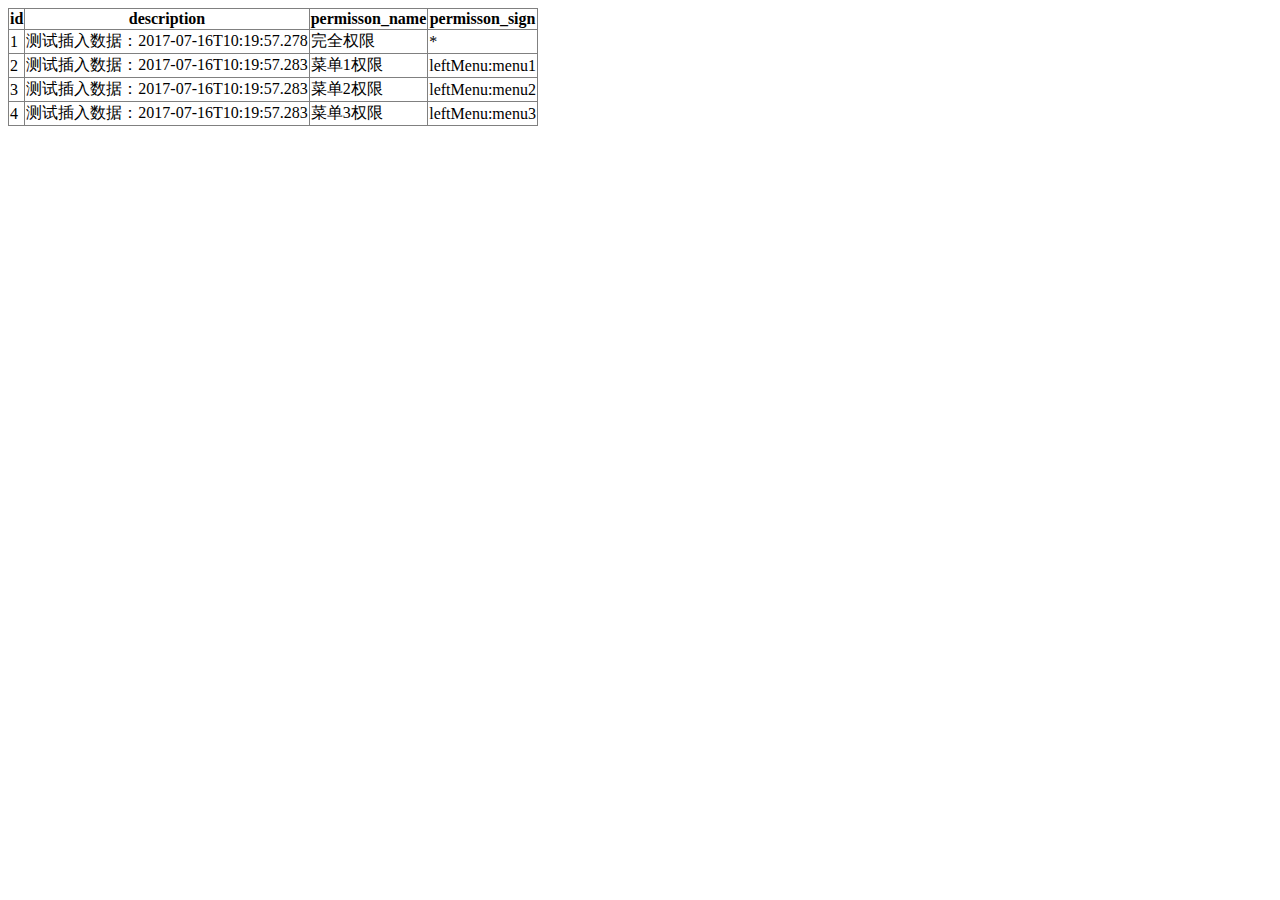
<file: user/sql/hws_user_permission.html>
<!DOCTYPE html>
<html>
<head>
  <title></title>
</head>
<body>
<table border="1" style="border-collapse:collapse">
<tr><th>id</th><th>description</th><th>permisson_name</th><th>permisson_sign</th></tr>
<tr><td>1</td><td>测试插入数据：2017-07-16T10:19:57.278</td><td>完全权限</td><td>*</td></tr>
<tr><td>2</td><td>测试插入数据：2017-07-16T10:19:57.283</td><td>菜单1权限</td><td>leftMenu:menu1</td></tr>
<tr><td>3</td><td>测试插入数据：2017-07-16T10:19:57.283</td><td>菜单2权限</td><td>leftMenu:menu2</td></tr>
<tr><td>4</td><td>测试插入数据：2017-07-16T10:19:57.283</td><td>菜单3权限</td><td>leftMenu:menu3</td></tr></table>
</body>
</html>
</file>
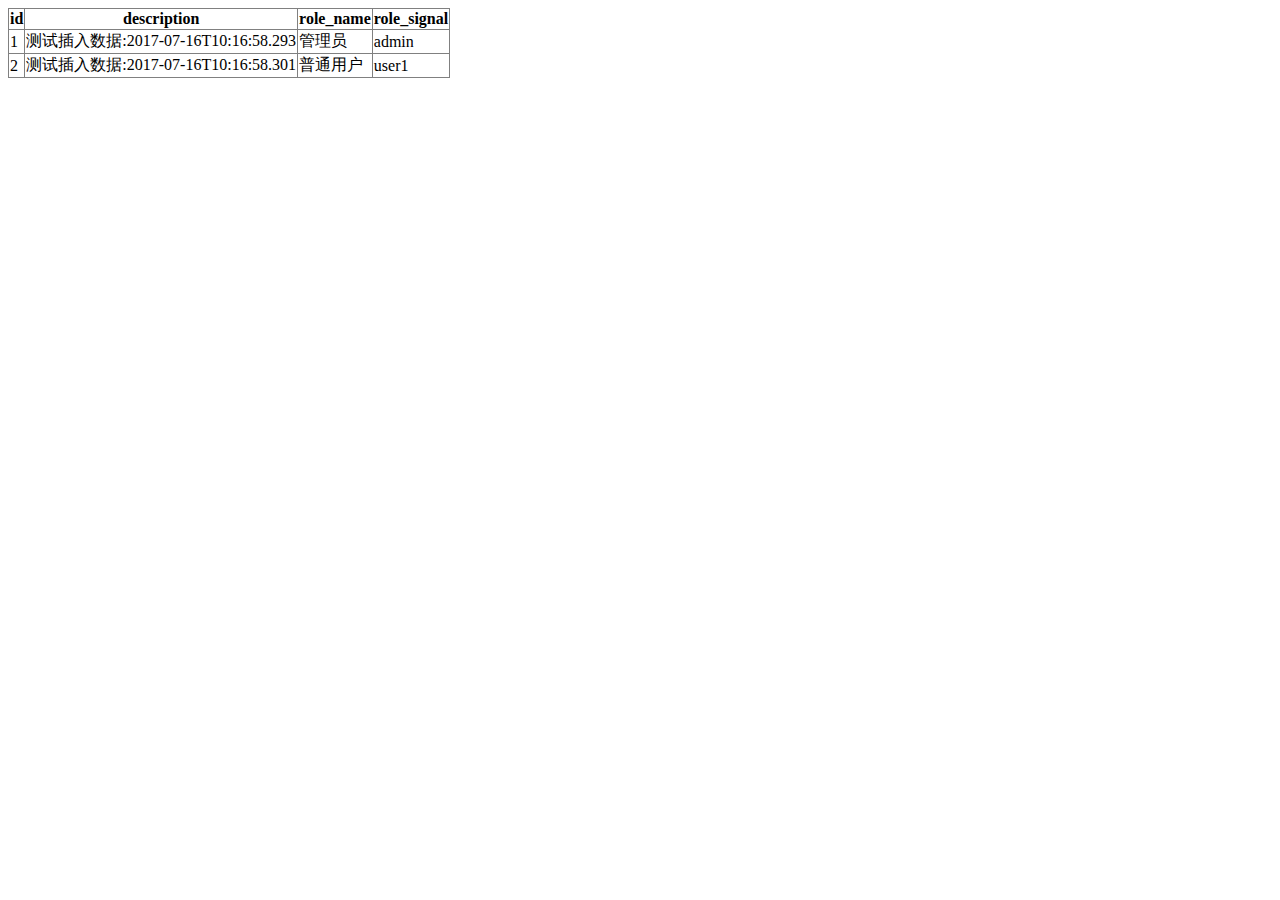
<file: user/sql/hws_user_role.html>
<!DOCTYPE html>
<html>
<head>
  <title></title>
</head>
<body>
<table border="1" style="border-collapse:collapse">
<tr><th>id</th><th>description</th><th>role_name</th><th>role_signal</th></tr>
<tr><td>1</td><td>测试插入数据:2017-07-16T10:16:58.293</td><td>管理员</td><td>admin</td></tr>
<tr><td>2</td><td>测试插入数据:2017-07-16T10:16:58.301</td><td>普通用户</td><td>user1</td></tr></table>
</body>
</html>
</file>
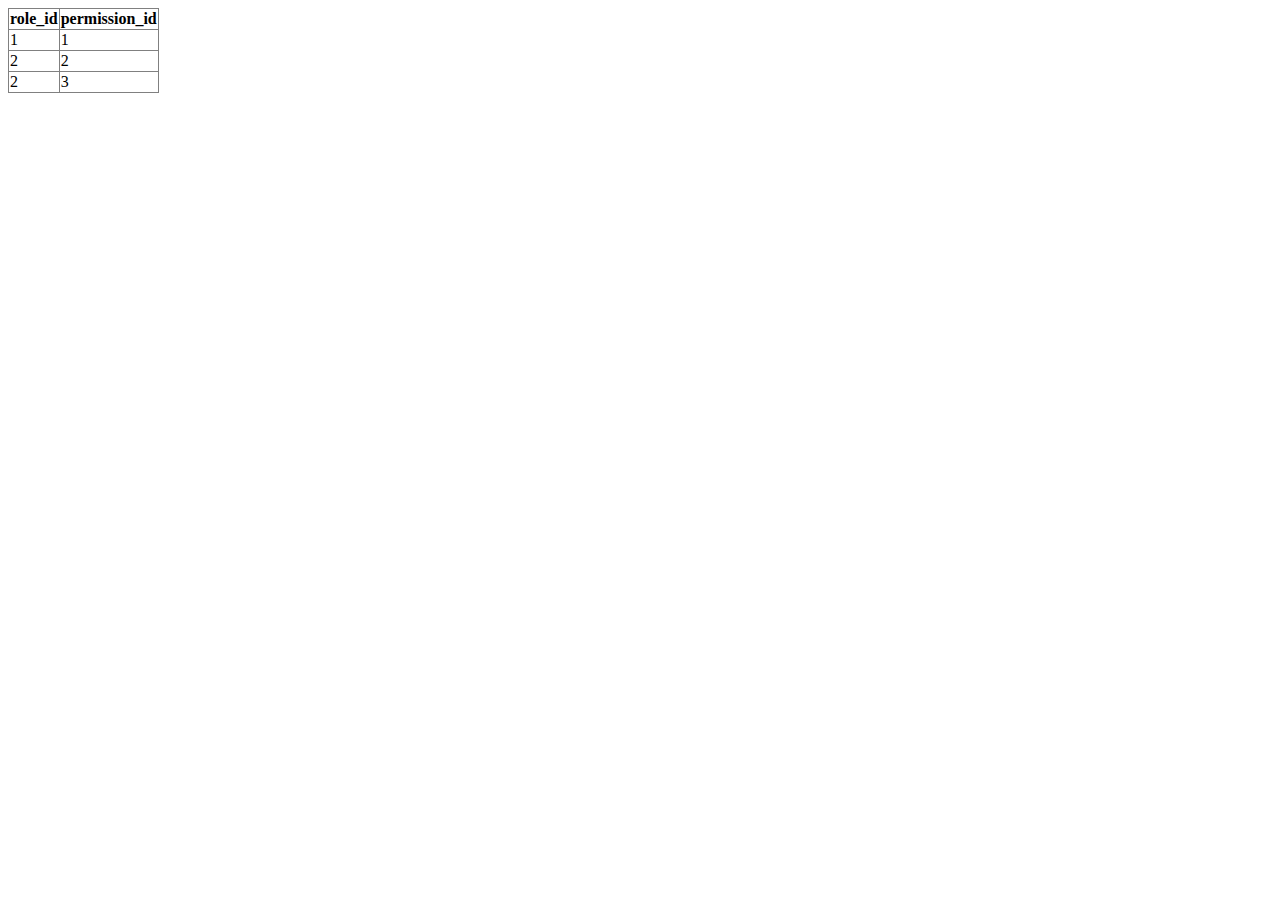
<file: user/sql/hws_user_role_permissions.html>
<!DOCTYPE html>
<html>
<head>
  <title></title>
</head>
<body>
<table border="1" style="border-collapse:collapse">
<tr><th>role_id</th><th>permission_id</th></tr>
<tr><td>1</td><td>1</td></tr>
<tr><td>2</td><td>2</td></tr>
<tr><td>2</td><td>3</td></tr></table>
</body>
</html>
</file>
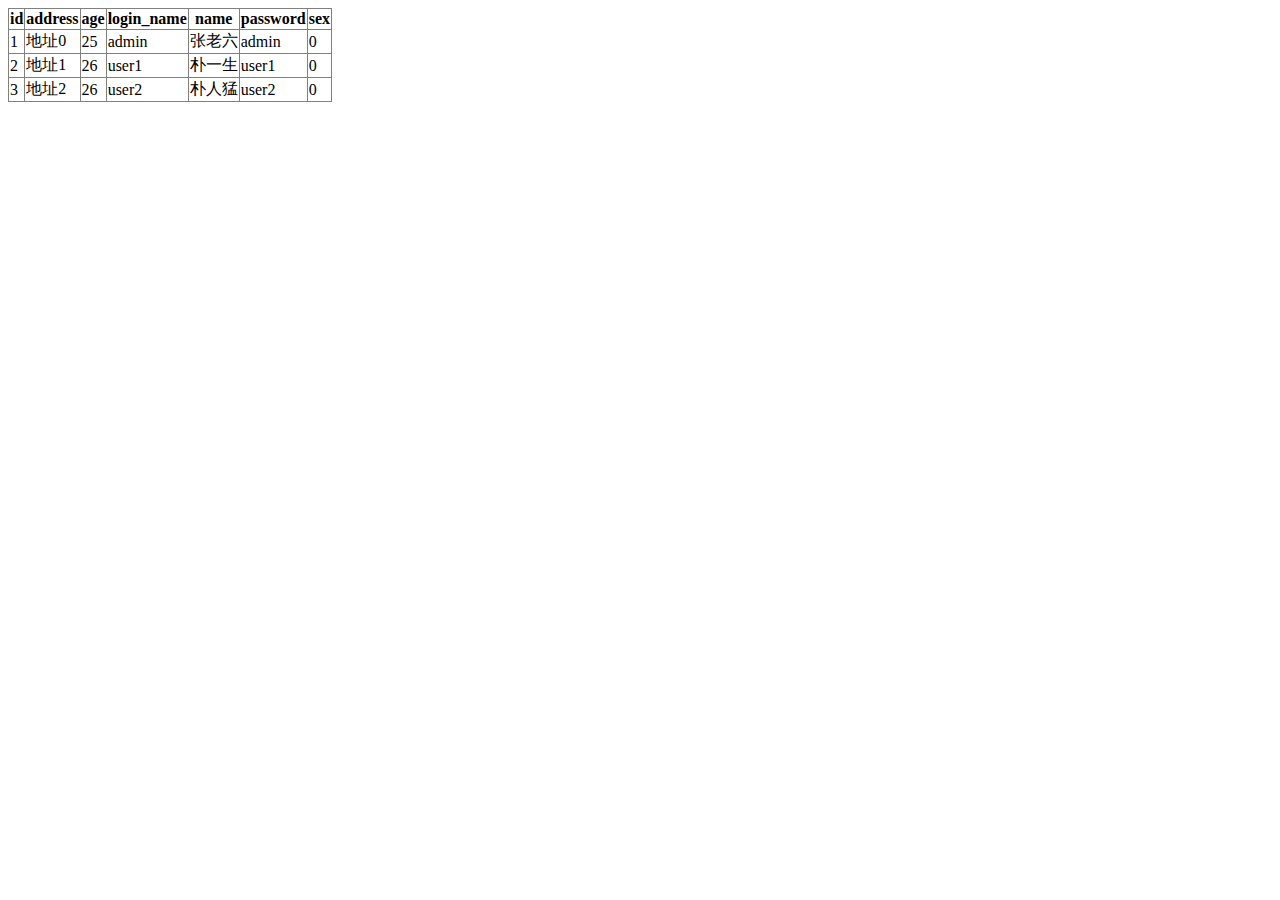
<file: user/sql/hws_user_user.html>
<!DOCTYPE html>
<html>
<head>
  <title></title>
</head>
<body>
<table border="1" style="border-collapse:collapse">
<tr><th>id</th><th>address</th><th>age</th><th>login_name</th><th>name</th><th>password</th><th>sex</th></tr>
<tr><td>1</td><td>地址0</td><td>25</td><td>admin</td><td>张老六</td><td>admin</td><td>0</td></tr>
<tr><td>2</td><td>地址1</td><td>26</td><td>user1</td><td>朴一生</td><td>user1</td><td>0</td></tr>
<tr><td>3</td><td>地址2</td><td>26</td><td>user2</td><td>朴人猛</td><td>user2</td><td>0</td></tr></table>
</body>
</html>
</file>
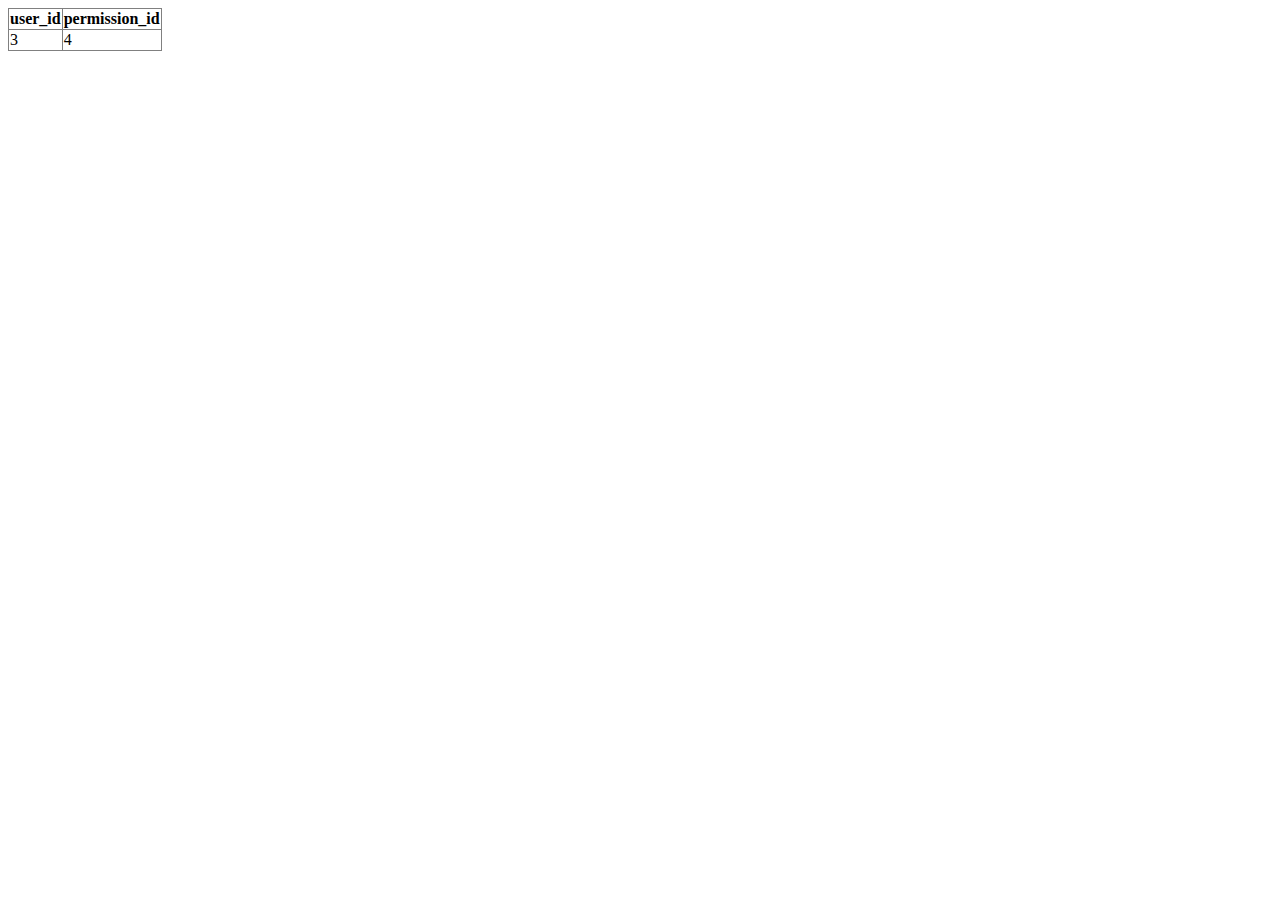
<file: user/sql/hws_user_user_permissions.html>
<!DOCTYPE html>
<html>
<head>
  <title></title>
</head>
<body>
<table border="1" style="border-collapse:collapse">
<tr><th>user_id</th><th>permission_id</th></tr>
<tr><td>3</td><td>4</td></tr></table>
</body>
</html>
</file>
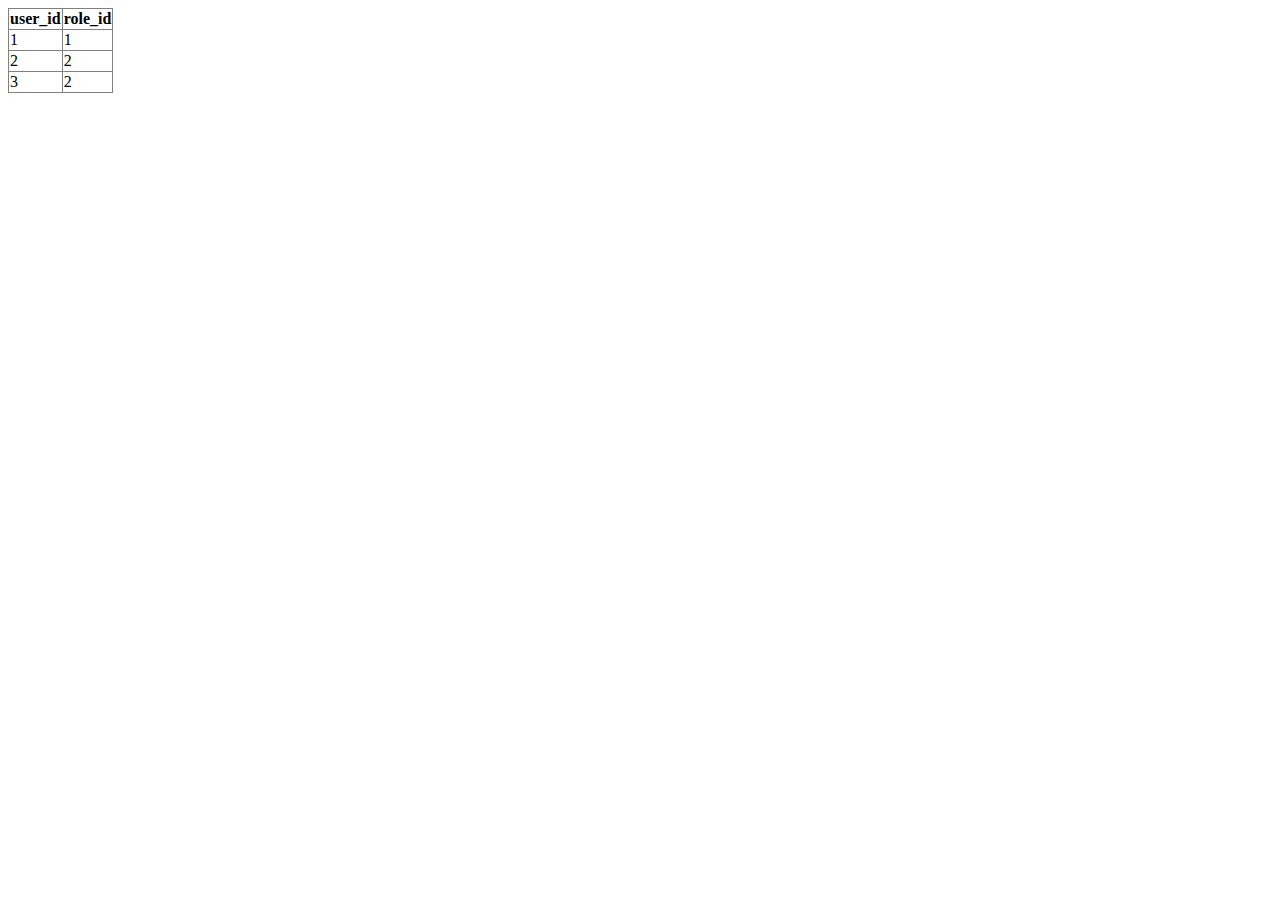
<file: user/sql/hws_user_user_roles.html>
<!DOCTYPE html>
<html>
<head>
  <title></title>
</head>
<body>
<table border="1" style="border-collapse:collapse">
<tr><th>user_id</th><th>role_id</th></tr>
<tr><td>1</td><td>1</td></tr>
<tr><td>2</td><td>2</td></tr>
<tr><td>3</td><td>2</td></tr></table>
</body>
</html>
</file>
